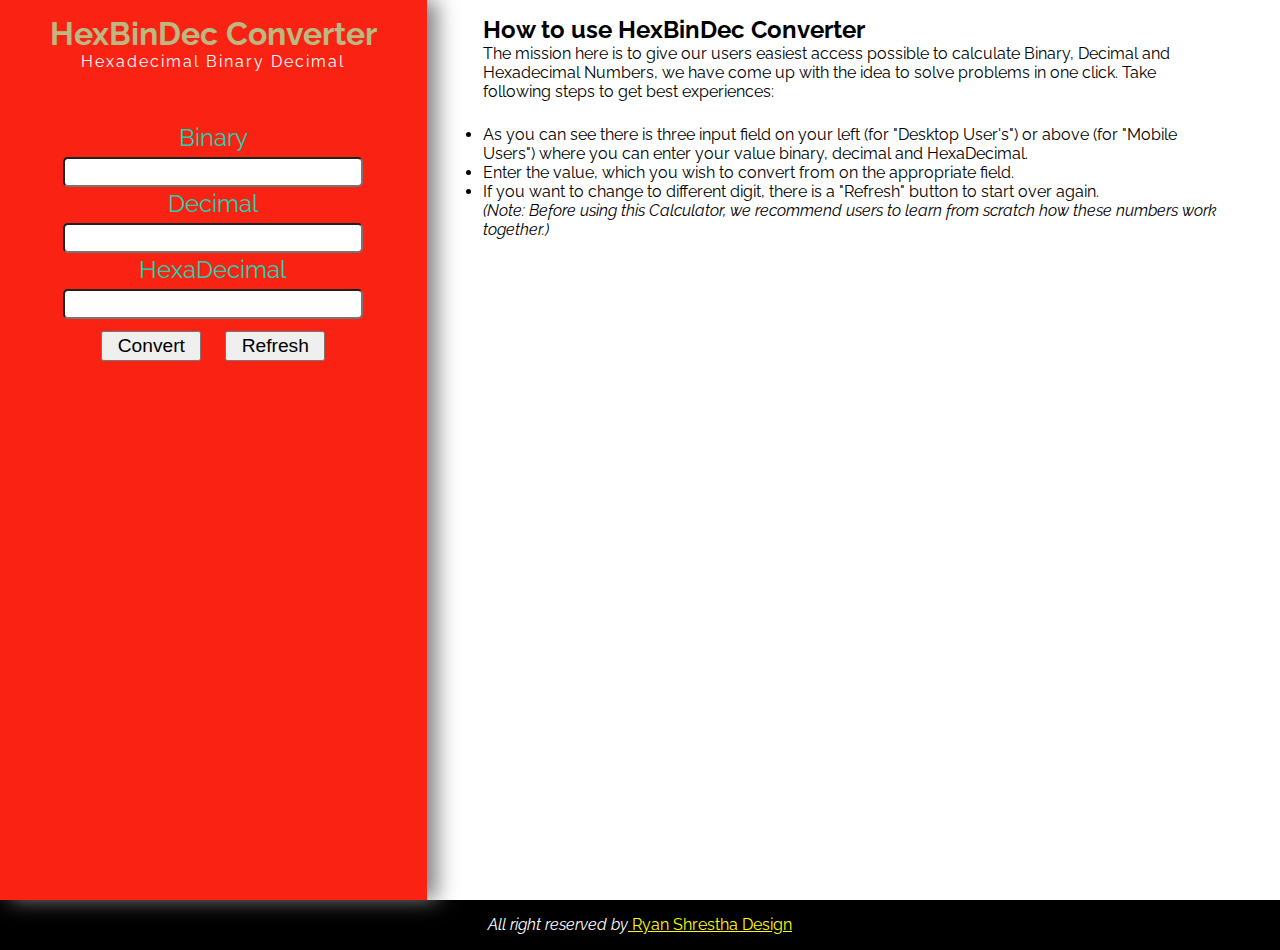
<file: Virtual Lab/index.html>
<!DOCTYPE html>
<html lang = "eng">
<head>
	<meta charset = "utf-8">
	<title>HexBinDec Converter</title>
	<link rel = "stylesheet" href = "style.css">
	<link href="https://fonts.googleapis.com/css?family=Raleway" rel="stylesheet">
	<meta name="viewport" content="width=device-width">
</head>
<body>
	<div class = "row">
		<div class = "col-m-4 left">
		<header>
			<h1>HexBinDec Converter</h1>
			<p>Hexadecimal Binary Decimal</p>
		</header>
		<section>
			<table>
				<tr><td>Binary</td></tr>
				<tr><td><input type="text" id = "binary"></td></tr>
				<tr><td>Decimal</td></tr>
				<tr><td><input type = "text" id = "decimal"></td></tr>
				<tr><td>HexaDecimal</td></tr>
				<tr><td><input type = "text" id = "hexadecimal"></td></tr>
			</table>
			<button id="convert">Convert</button>
			<button id = "refresh">Refresh</button>
		</section>
		</div>

		<div class = "col-m-8 right">
			<section>
			<h2>How to use HexBinDec Converter</h2>
			<p>The mission here is to give our users easiest access possible to calculate Binary, Decimal and Hexadecimal Numbers, we have come up with the idea to solve problems in one click. Take following steps to get best experiences: </p><br>
			<ul>
				<li>As you can see there is three input field on your left (for "Desktop User's") or above (for "Mobile Users") where you can enter your value binary, decimal and HexaDecimal.</li>
				<li>Enter the value, which you wish to convert from on the appropriate field.</li>
				<li>If you want to change to different digit, there is a "Refresh" button to start over again.<br> <em>(Note: Before using this Calculator, we recommend users to learn from scratch how these numbers work together.)</em></li>

			</ul>
			</section>
		</div>
	</div>
	<footer>
		<p><em>All right reserved by</em><a href = "https://www.facebook.com/vintona"> Ryan Shrestha Design</a></p>
	</footer>
	<script src = "index.js"></script>
</body>
</html>
</file>
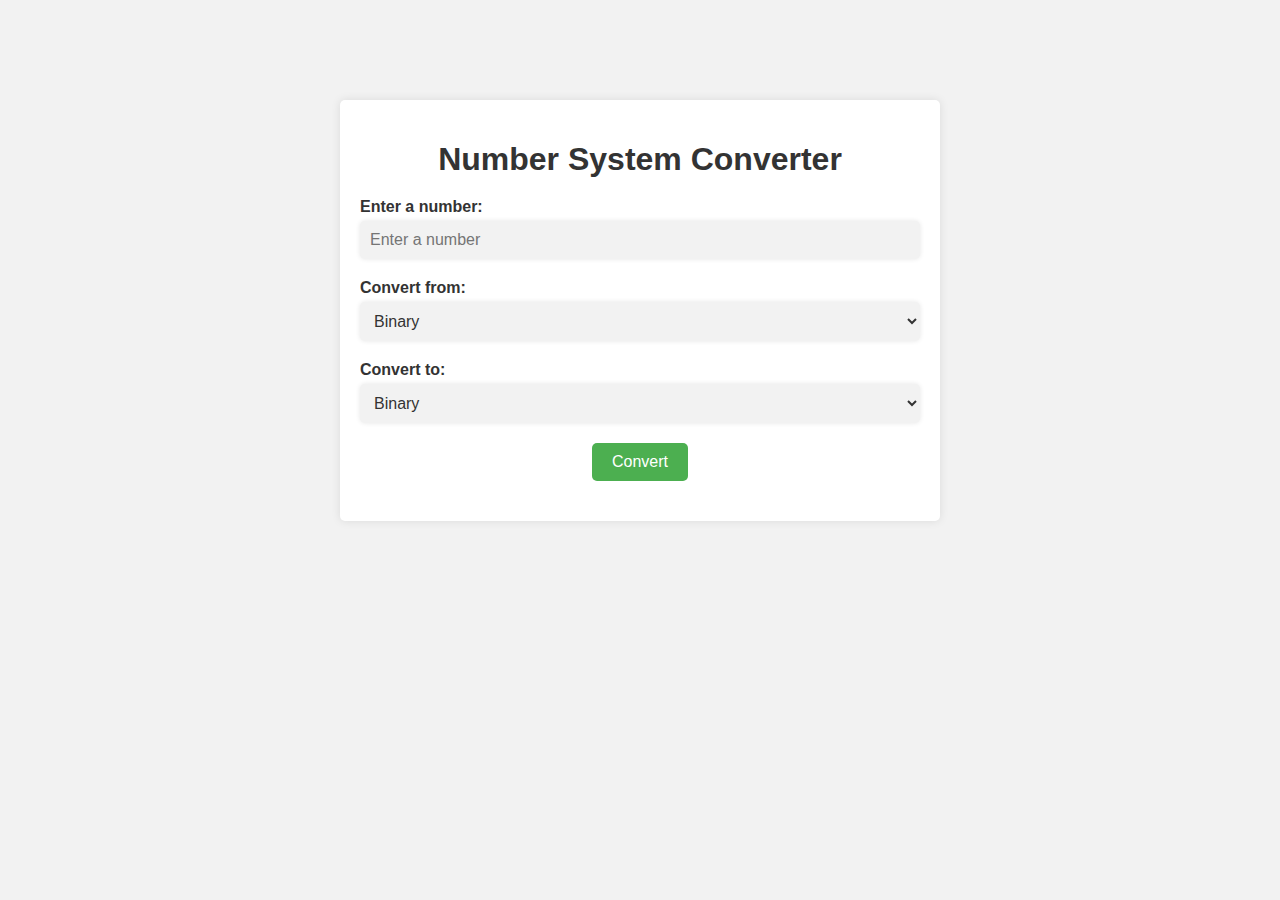
<file: Virtual Lab/binary.html>
<!DOCTYPE html>
<html>
<head>
    <title>Web GUI</title>
    <link rel="stylesheet" type="text/css" href="binary.css">
</head>
<body>
    
    <main>
        <div class="container">
            <h1>Number System Converter</h1>
            <div class="form-group">
                <label for="number">Enter a number:</label>
                <input type="text" id="number" placeholder="Enter a number">
            </div>
            <div class="form-group">
                <label for="from">Convert from:</label>
                <select id="from">
                    <option value="binary">Binary</option>
                    <option value="decimal">Decimal</option>
                    <option value="hexadecimal">Hexadecimal</option>
                </select>
            </div>
            <div class="form-group">
                <label for="to">Convert to:</label>
                <select id="to">
                    <option value="binary">Binary</option>
                    <option value="decimal">Decimal</option>
                    <option value="hexadecimal">Hexadecimal</option>
                </select>
            </div>
            <button onclick="convert()" class="btn">Convert</button>
            <p id="result"></p>
        </div>
    </main>
    
    <script src="binary.js"></script>
</body>
</html>
</file>
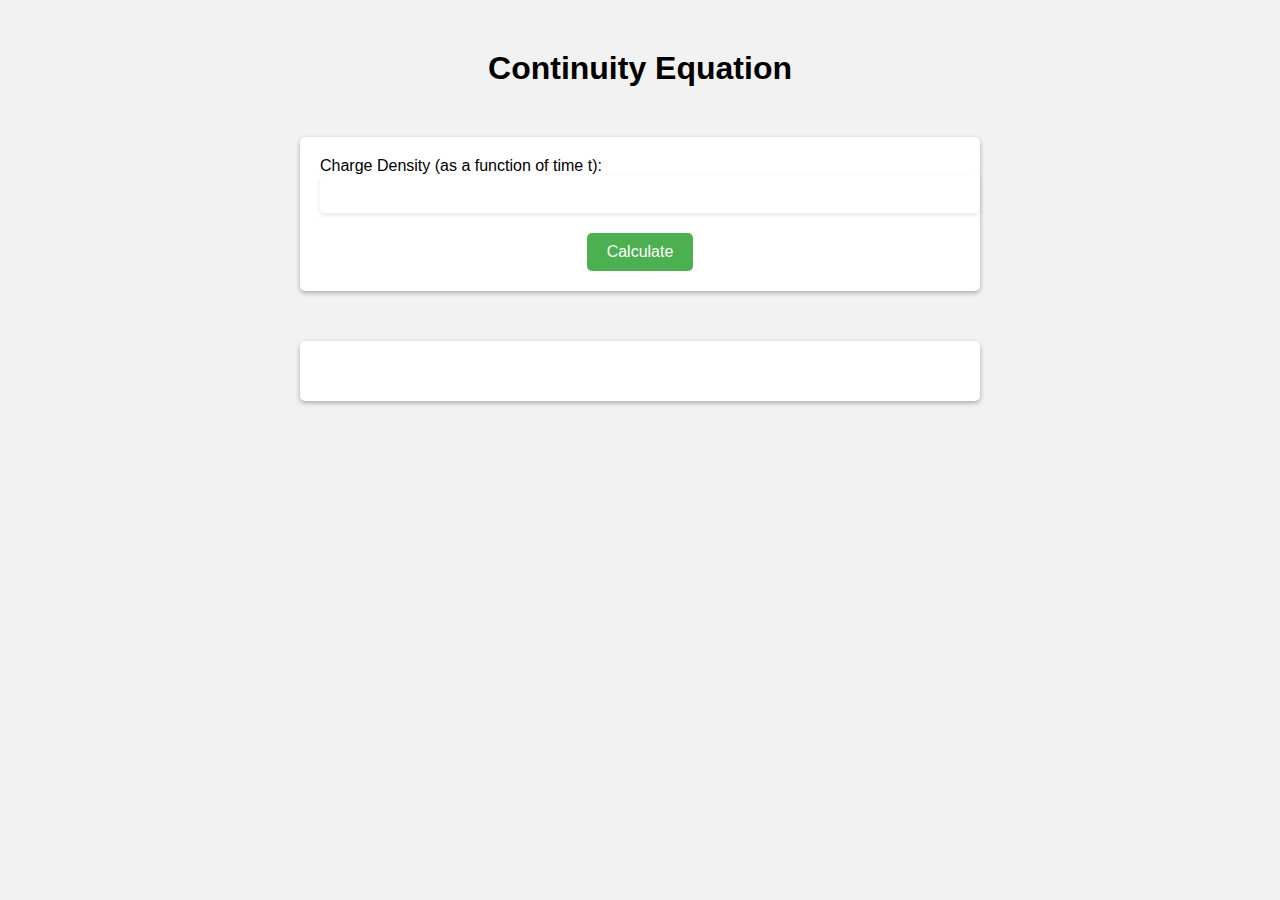
<file: Virtual Lab/con_electro.html>
<!DOCTYPE html>
<html>
  <head>
    <meta charset="UTF-8">
    <title>Continuity Equation</title>
    <style>
      body {
        font-family: Arial, sans-serif;
        background-color: #f2f2f2;
        margin: 0;
        padding: 0;
      }
      h1 {
        text-align: center;
        margin-top: 50px;
      }
      #input-form {
        margin: 50px auto;
        width: 50%;
        background-color: #fff;
        padding: 20px;
        box-shadow: 0 2px 5px rgba(0,0,0,.3);
        border-radius: 5px;
      }
      input {
        display: block;
        margin-bottom: 20px;
        width: 100%;
        padding: 10px;
        font-size: 16px;
        border-radius: 5px;
        border: none;
        box-shadow: 0 2px 5px rgba(0,0,0,.1);
      }
      button {
        display: block;
        margin: 20px auto 0;
        padding: 10px 20px;
        font-size: 16px;
        background-color: #4CAF50;
        color: #fff;
        border: none;
        border-radius: 5px;
        cursor: pointer;
        transition: background-color .3s;
      }
      button:hover {
        background-color: #3e8e41;
      }
      #result {
        margin: 50px auto;
        width: 50%;
        background-color: #fff;
        padding: 20px;
        box-shadow: 0 2px 5px rgba(0,0,0,.3);
        border-radius: 5px;
      }
      #result p {
        margin: 0 0 20px;
        font-size: 16px;
      }
    </style>
  </head>
  <body>
    <h1>Continuity Equation</h1>
    <div id="input-form">
      <label for="charge-density-function">Charge Density (as a function of time t):</label>
      <input type="text" id="charge-density-function" name="charge-density-function">
      <button onclick="calculate()">Calculate</button>
    </div>
    <div id="result">
      <p id="result-equation"></p>
      <p id="result-solution"></p>
    </div>
    <script>
      function calculate() {
        const chargeDensityFunction = document.getElementById("charge-density-function").value;
        const resultEquation = "∇ · J = -∂ρ/∂t";
        let currentDensity = 0;
        let t = 0;
        try {
          eval(`const chargeDensity = ${chargeDensityFunction};`);
          if (typeof chargeDensity === "function") {
            currentDensity = -chargeDensity(t);
          }
        } catch (error) {
          console.error(error);
        }
        const resultSolution = `The current density (J) corresponding to the given charge density (ρ(t) = ${chargeDensityFunction}) at t = ${t} is J = ${currentDensity}.`;
        document.getElementById("result-equation").innerHTML = resultEquation;
        document.getElementById("result-solution").innerHTML = resultSolution;
      }
    </script>
  </body>
</html>
</file>
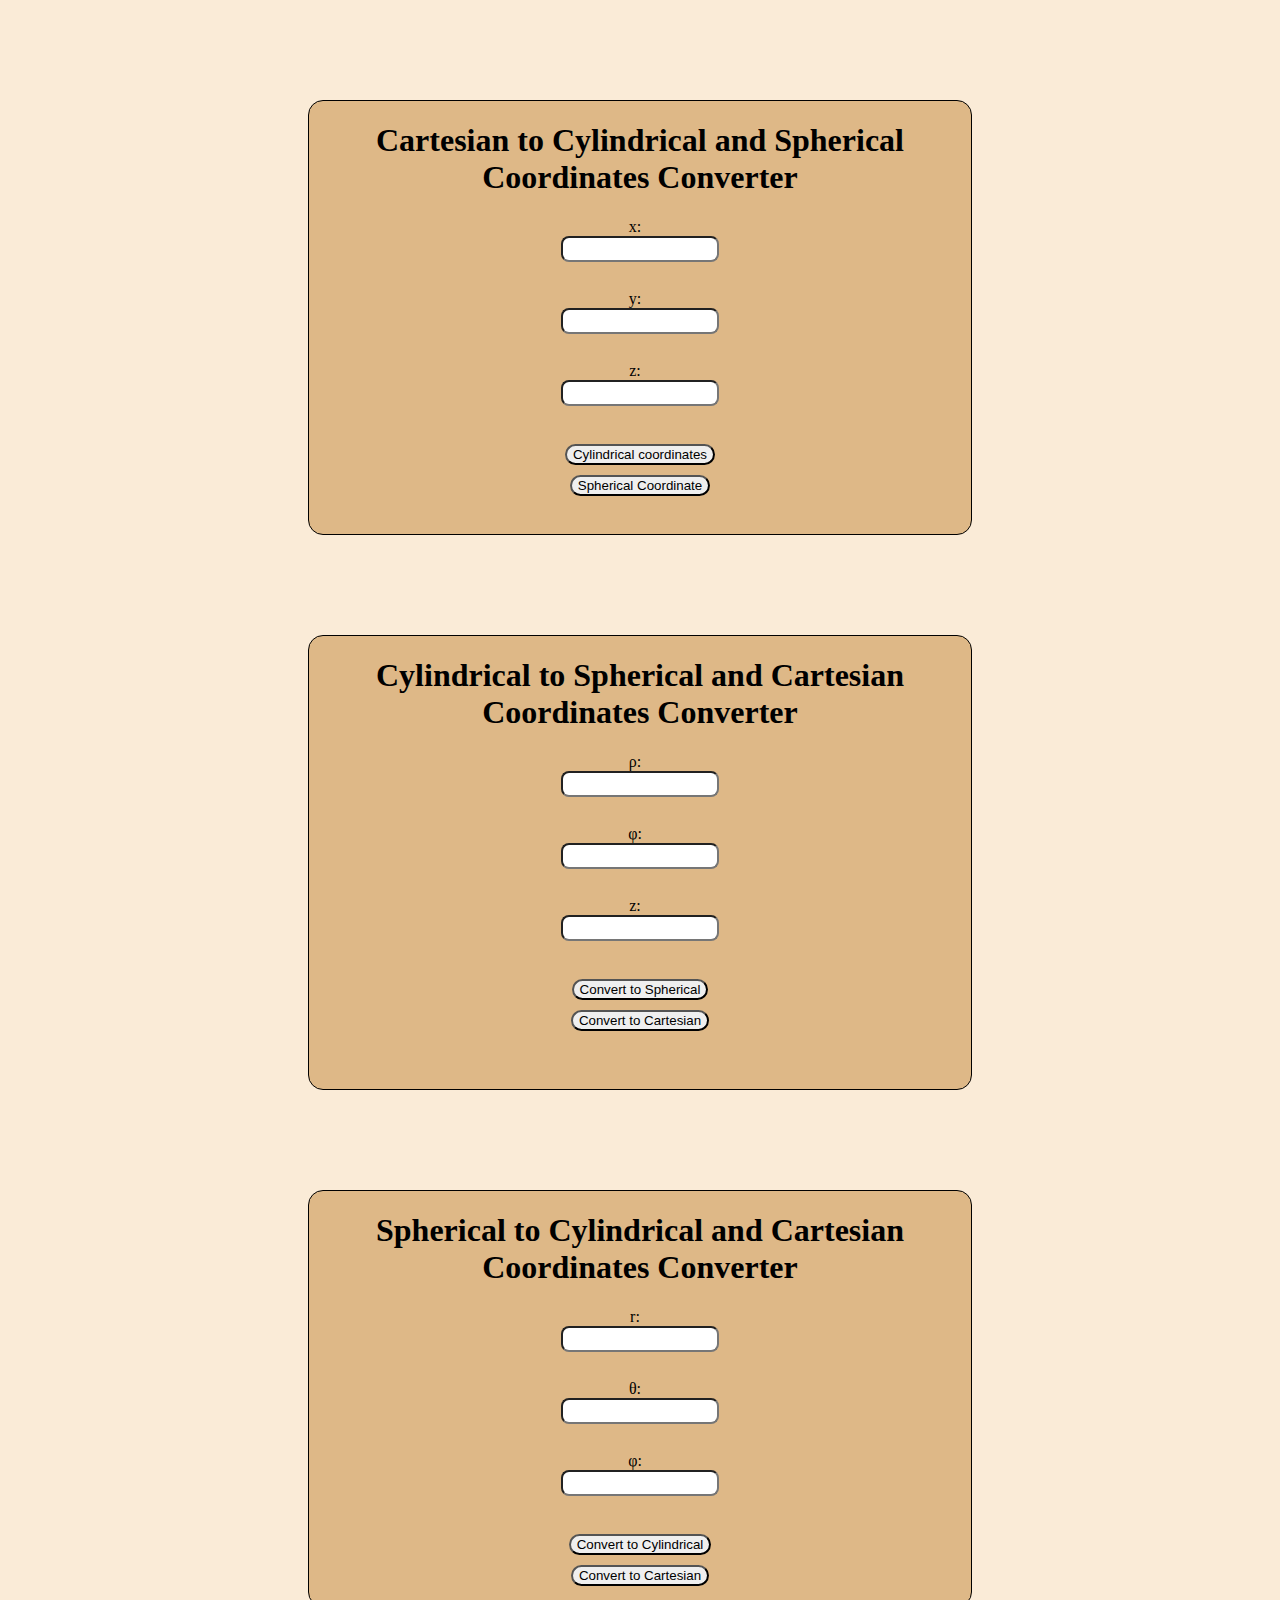
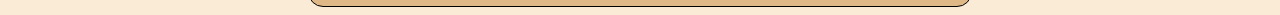
<file: Virtual Lab/coordinate_converter.html>
<!DOCTYPE html>
<html>
<head>
	<title>Cartesian to other Coordinates Converter</title>
	<link rel="stylesheet" type="text/css" href="styleconvert.css">
</head>
<body>
	<div class="container">
	<h1>Cartesian to Cylindrical and Spherical Coordinates Converter</h1>
	<form>
		<label for="x">x:</label>
		<input type="number" id="x" name="x"><br>

		<label for="y">y:</label>
		<input type="number" id="y" name="y"><br>

		<label for="z">z:</label>
		<input type="number" id="z" name="z"><br>

		<button type="button" onclick="convertCartesianToCylindrical()">Cylindrical coordinates</button>

		<button type="button" onclick="convertCartesianToSpherical()">Spherical Coordinate</button>

	</form>

	<div id="result"></div>
	<br>
	<div id="result1"></div>

	<script src="index2.js"></script>
	</div>

	 
	<div class="container">
	<h1>Cylindrical to Spherical and Cartesian Coordinates Converter</h1>
	<form>
		<label for="rho">ρ:</label>
		<input type="number" id="rho" name="rho"><br>

		<label for="phi">φ:</label>
		<input type="number" id="phi" name="phi"><br>

		<label for="z">z:</label>
		<input type="number" id="z" name="z"><br>

		<button type="button" onclick="convertCylindricalToSpherical()">Convert to Spherical</button>
		<button type="button" onclick="convertCylindricalToCartesian()">Convert to Cartesian</button>
	</form>

	<div id="spherical-result" class="text-center"></div>
	<br>
	<div id="cartesian-result" class="text-center"></div>

	<script src="index3.js"></script>
	</div>

	<div class="container">
		<h1>Spherical to Cylindrical and Cartesian Coordinates Converter</h1>
	<form>
		<label for="r">r:</label>
		<input type="number" id="r" name="r"><br>

		<label for="theta">θ:</label>
		<input type="number" id="theta" name="theta"><br>

		<label for="phi">φ:</label>
		<input type="number" id="phi" name="phi"><br>

		<button type="button" onclick="convertSphericalToCylindrical()">Convert to Cylindrical</button>
		<button type="button" onclick="convertSphericalToCartesian()">Convert to Cartesian</button>
	</form>

	<div id="cylindrical-result" class="text-center"></div>
	<div id="cartesian-result" class="text-center"></div>

	<script src="index4.js"></script>
	</div>
</body>
</html>
</file>
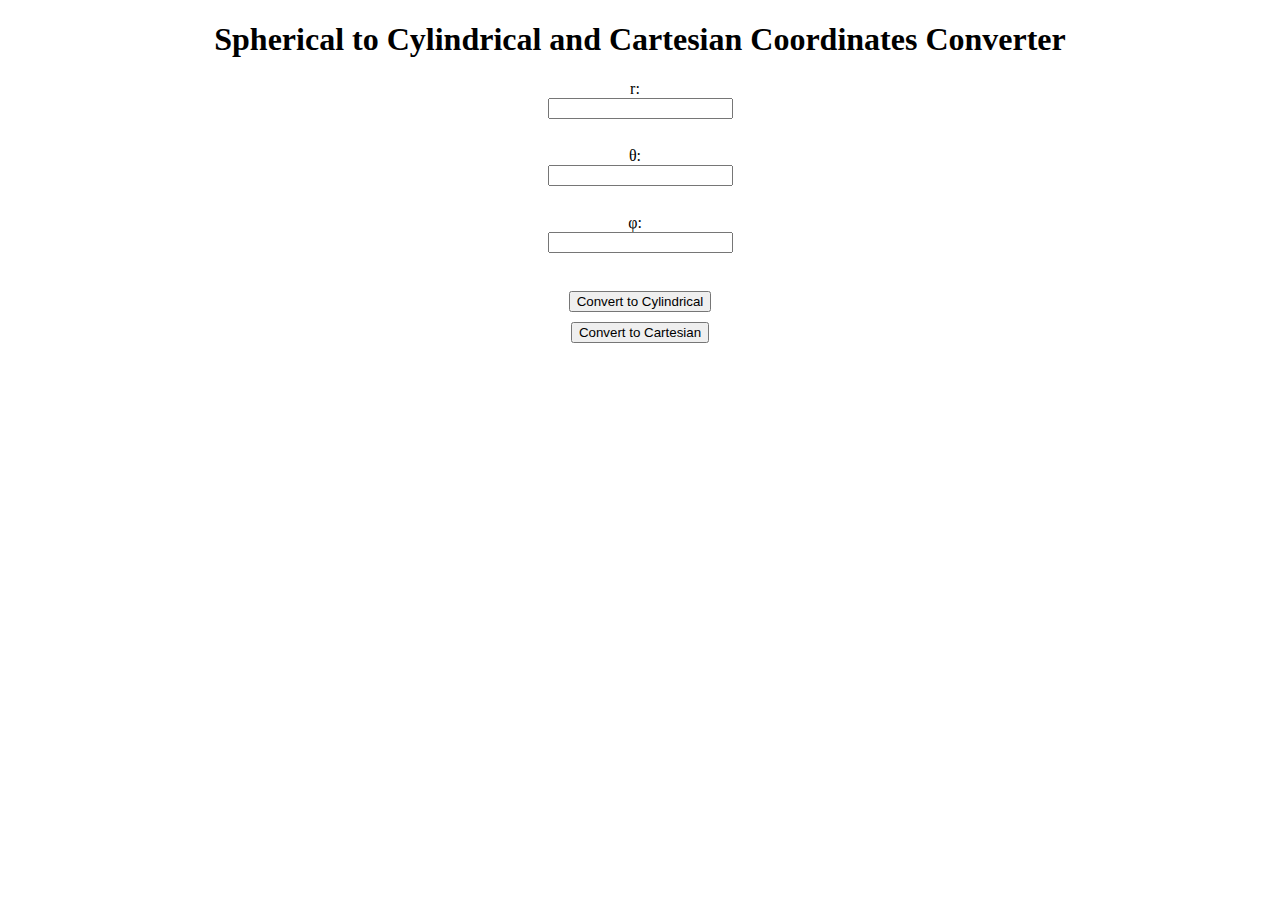
<file: Virtual Lab/coordinate_converter2.html>
<!DOCTYPE html>
<html>
<head>
	<title>Spherical to Cylindrical and Cartesian Coordinates Converter</title>
	<link rel="stylesheet" type="text/css" href="style2.css">
</head>
<body>
	<h1>Spherical to Cylindrical and Cartesian Coordinates Converter</h1>
	<form>
		<label for="r">r:</label>
		<input type="number" id="r" name="r"><br>

		<label for="theta">θ:</label>
		<input type="number" id="theta" name="theta"><br>

		<label for="phi">φ:</label>
		<input type="number" id="phi" name="phi"><br>

		<button type="button" onclick="convertSphericalToCylindrical()">Convert to Cylindrical</button>
		<button type="button" onclick="convertSphericalToCartesian()">Convert to Cartesian</button>
	</form>

	<div id="cylindrical-result"></div>
	<div id="cartesian-result"></div>

	<script src="index4.js"></script>
</body>
</html>
</file>
<file: Virtual Lab/style.css>
body{
	font-family: 'Raleway', sans-serif;
}
[class*="col-"] {
    width: 100%;
    float: left;
    padding: 15px;
    /*border: 1px solid red;*/
}
.row::after {
    content: "";
    clear: both;
    display: table;
}
.clearfix {
  clear: both;
}
* {
	box-sizing: border-box;
 	margin: 0;
    padding: 0;
	}

.left{
	background-color: #fa2313;
	color: white;
	box-shadow: 10px 0px 20px grey;
}
.right section{
	width: 90%;
	margin: 0 auto;
	text-align: left;
}
header h1 {
  color: #BCB882 ;
}
header p {
  letter-spacing: 2px;
}
header, section{
	text-align: center;
}

section {
  margin-top: 50px;
}
		
table{
	margin: 0 auto;
	width: 50%;
	font-size: 1.5em;
	color: #1DD3B0;
}

table input{
	width: 100%;
	height: 30px;
	font-size: 0.7em;
	text-align: center;
	border-radius: 5px;
}

button{
	margin: 10px;
	height: 30px;
	width: 100px;
	font-size: 1.2em;
}

button:active{
	background-color: yellow;
}

/****************** 2. HEADER  *********************/

/**************** 3. MAIN CONTENT ********************/	


/************ 4. Footer *****************/

footer{
  background-color: black;
  color: white;
  text-align: center;
  height: 50px;
}
footer p {
  padding: 15px;
}
footer p a {
  color: yellow;
}

/********************* 5. Tablet ******************/

@media only screen and (min-width: 600px) {
    /* For tablets: */
    .col-m-1 {width: 8.33%;}
    .col-m-2 {width: 16.66%;}
    .col-m-3 {width: 25%;}
    .col-m-4 {width: 33.33%;}
    .col-m-5 {width: 41.66%;}
    .col-m-6 {width: 50%;}
    .col-m-7 {width: 58.33%;}
    .col-m-8 {width: 66.66%;}
    .col-m-9 {width: 75%;}
    .col-m-10 {width: 83.33%;}
    .col-m-11 {width: 91.66%;}
    .col-m-12 {width: 100%;}

.left{
	height: 100vh;
}
  

}


/****************** 6. Desktop ****************/

@media only screen and (min-width: 768px) {
    /* For desktop: */
    .col-lg-1 {width: 8.33%;}
    .col-lg-2 {width: 16.66%;}
    .col-lg-3 {width: 25%;}
    .col-lg-4 {width: 33.33%;}
    .col-lg-5 {width: 41.66%;}
    .col-lg-6 {width: 50%;}
    .col-lg-7 {width: 58.33%;}
    .col-lg-8 {width: 66.66%;}
    .col-lg-9 {width: 75%;}
    .col-lg-10 {width: 83.33%;}
    .col-lg-11 {width: 91.66%;}
    .col-lg-12 {width: 100%;}

}


h1 {
	text-align: center;
}

#inputs {
	margin: 20px;
}

label {
	display: block;
	margin-bottom: 5px;
}

input[type="text"] {
	width: 300px;
}

#calculate-btn {
	margin-top: 10px;
}

#outputs {
	margin: 20px;
}

p {
	margin-bottom: 5px;
}
</file>
<file: Virtual Lab/binary.css>
* {
    box-sizing: border-box;
}

body {
    background-color: #f2f2f2;
    font-family: Arial, sans-serif;
    margin: 0;
    padding: 0;
}

header {
    background-color: #333;
    color: #fff;
    padding: 20px;
}

nav ul {
    list-style: none;
    margin: 0;
    padding: 0;
    display: flex;
    justify-content:none;
}

nav li {
    margin: 0 10px;
}

nav a {
    color: #fff;
    text-decoration: none;
    font-size: 16px;
}

nav a:hover {
    text-decoration: underline;
}

main {
    min-height: calc(100vh - 150px);
}

.container {
    max-width: 600px;
    margin: 100px auto;
    padding: 20px;
    background-color: #fff;
    border-radius: 5px;
    box-shadow: 0 0 10px rgba(0,0,0,0.1);
    animation: slide-up 0.5s ease;
}

@keyframes slide-up {
    from {
        transform: translateY(50px);
        opacity: 0;
    }
    to {
        transform: translateY(0);
        opacity: 1;
    }
}

h1 {
    text-align: center;
    margin-bottom: 20px;
    color: #333;
}

.form-group {
    margin-bottom: 20px;
}

label {
    display: block;
    margin-bottom: 5px;
    color: #333;
    font-weight: bold;
}

input[type="text"], select {
    display: block;
    width: 100%;
    padding: 10px;
    border-radius: 5px;
    border: none;
    background-color: #f2f2f2;
    box-shadow: 0 0 5px rgba(0,0,0,0.1);
    color: #333;
    font-size: 16px;
}

button {
    display: block;
    margin: 0 auto;
    padding: 10px 20px;
    border-radius: 5px;
    border: none;
    background-color: #4CAF50;
    color: #fff;
    font-size: 16px;
    cursor: pointer;
    transition: background-color 0.3s ease;
    animation: slide-up 0.5s ease;
}

button:hover {
    background-color: #3e8e41;
}

p {
    margin-top: 20px;
    font-size: 18px;
    font-weight: bold;
    text-align: center;
    color: #333;
    animation: slide-up 0.5s ease;
}

footer {
    background-color: #333;
    color: #fff;
    padding: 20px;
    text-align: center;
    position: absolute;
    bottom: 0;
    width: 100%;
    animation: slide-up 0.5s ease;
}
</file>
<file: Virtual Lab/styleconvert.css>
body{
	background-color: antiquewhite;
}
h1 {
	text-align: center;
}

form {
	display: flex;
	flex-direction: column;
	align-items: center;
	margin-top: 20px;
}

label {
	margin-right: 10px;
}

input {
	margin-bottom: 10px;
	height: 20px;
	width: 150px;
	border-radius: 8px;
}

button {
	margin-top: 10px;
	border-radius: 15px;
}

#result {
	margin-top: 20px;
	text-align: center;
	font-size: 1rem;
}
.container {
    border: 1px solid black;
	border-radius: 15px;
    margin-left: 300px;
    margin-right: 300px;
    margin-top: 100px;
    background-color: burlywood;
}
#result1{
    text-align: center;
    font-size: 1rem;
}
.text-center {
	text-align: center;
}


#spherical-result,
#cartesian-result {
	margin-top: 20px;
	text-align: center;
	font-size: 20px;
}
#cylindrical-result,
#cartesian-result {
	margin-top: 20px;
	text-align: center;
	font-size: 20px;
}
</file>
<file: Virtual Lab/style2.css>
h1 {
	text-align: center;
}

form {
	display: flex;
	flex-direction: column;
	align-items: center;
	margin-top: 20px;
}

label {
	margin-right: 10px;
}

input {
	margin-bottom: 10px;
}

button {
	margin-top: 10px;
}

#spherical-result,
#cartesian-result {
	margin-top: 20px;
	text-align: center;
	font-size: 20px;
}
#cylindrical-result,
#cartesian-result {
	margin-top: 20px;
	text-align: center;
	font-size: 20px;
}
</file>
